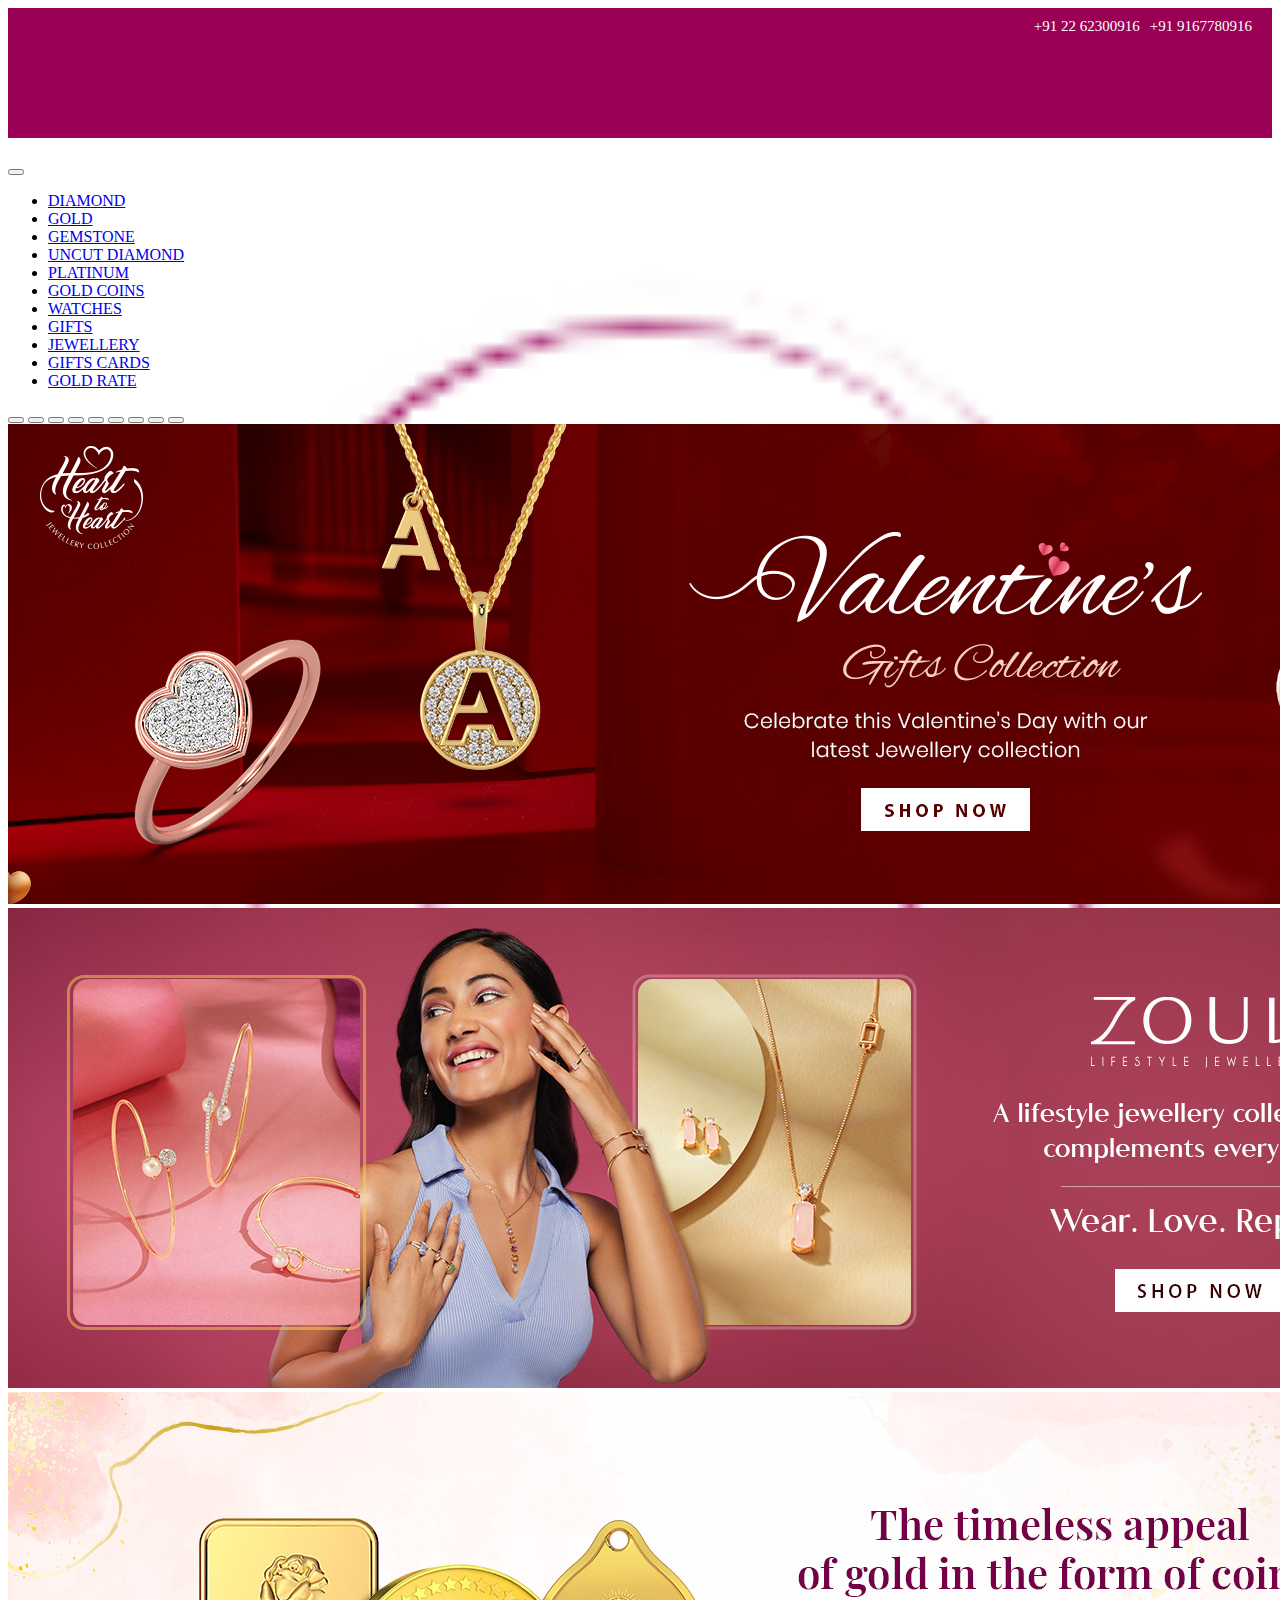
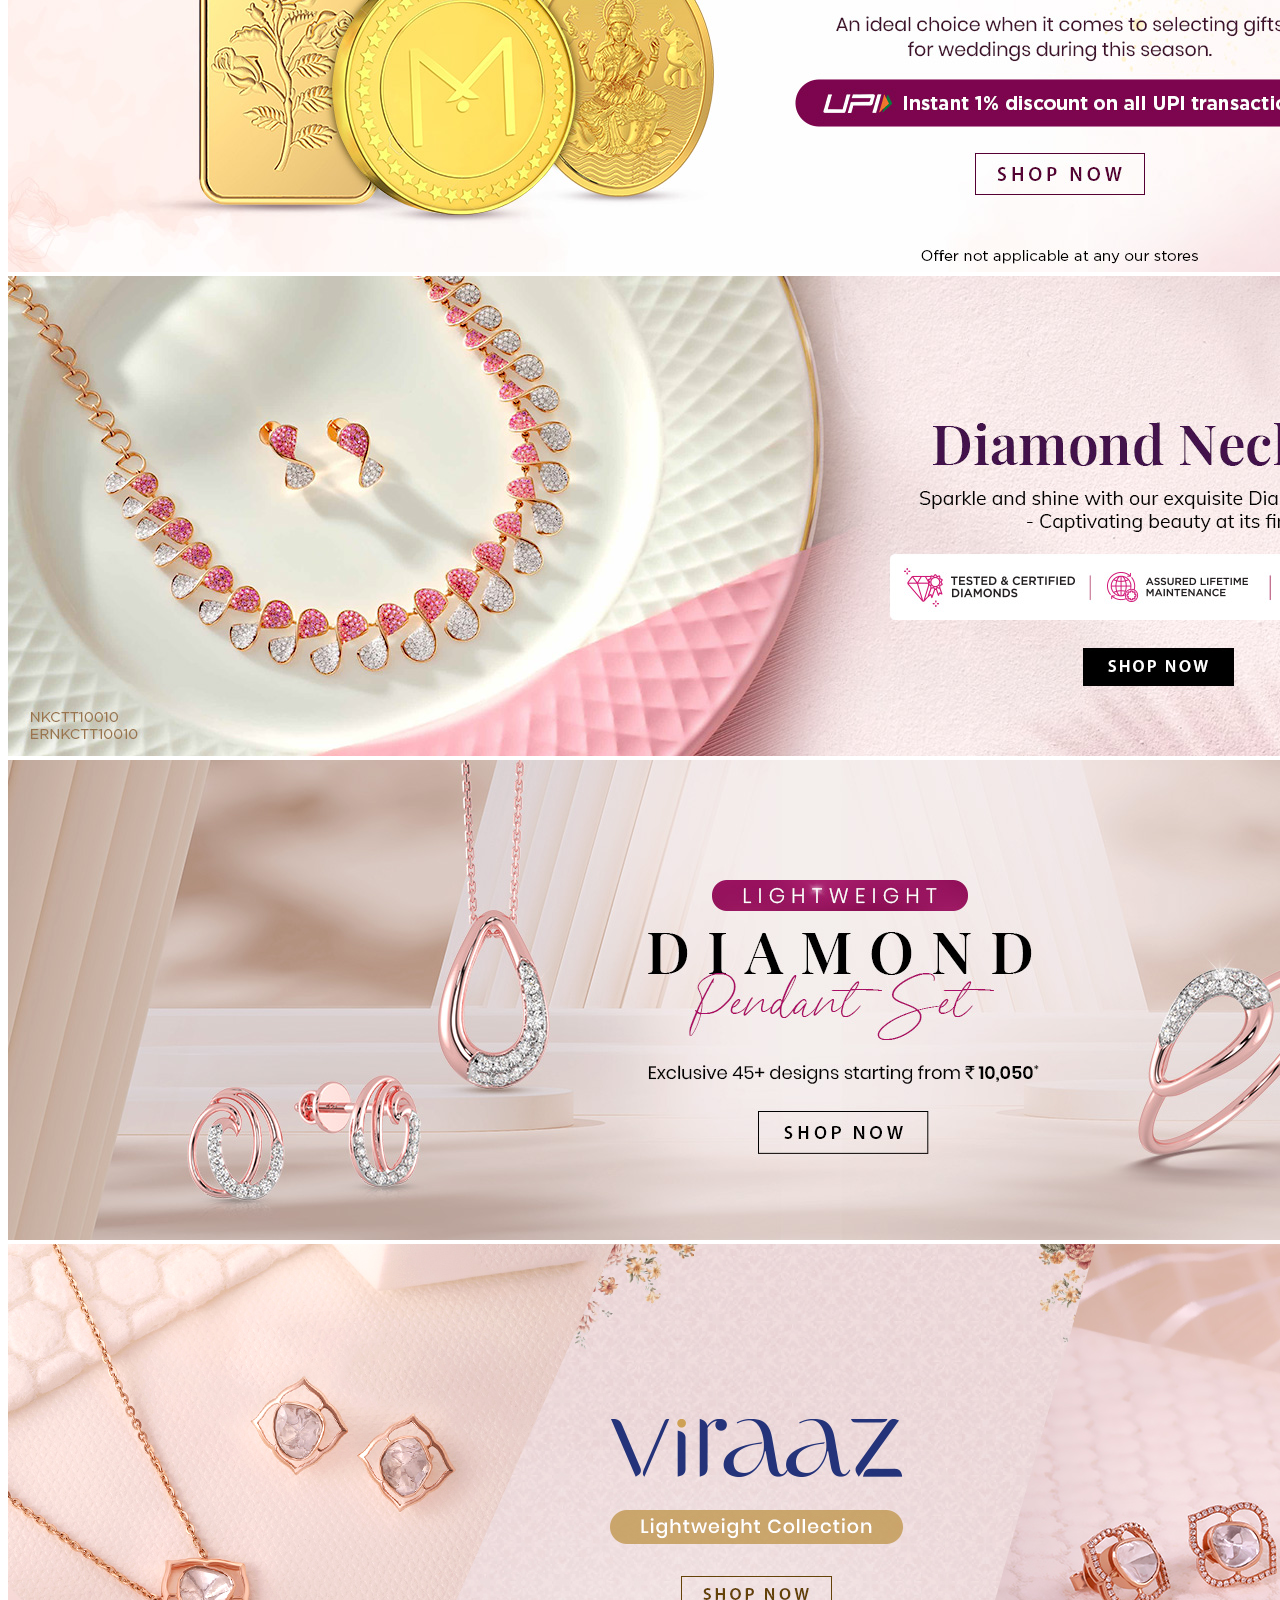
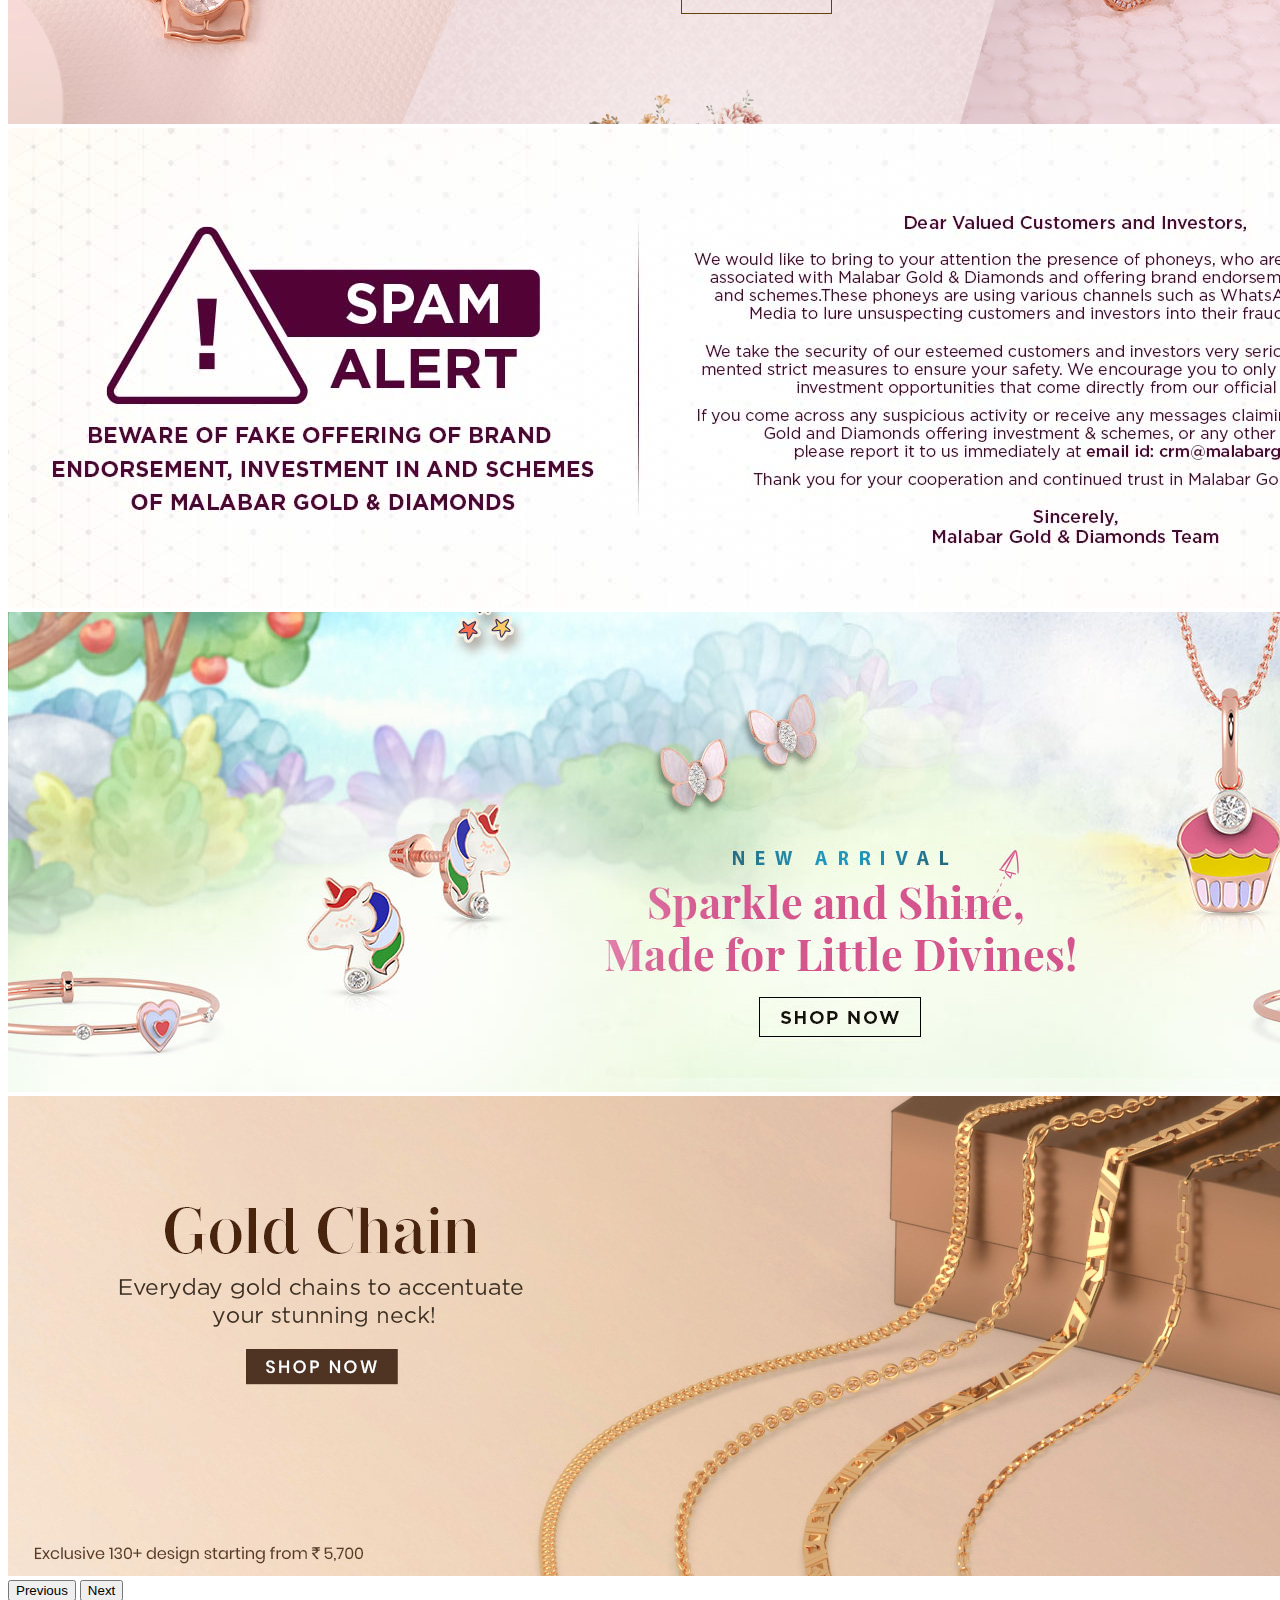
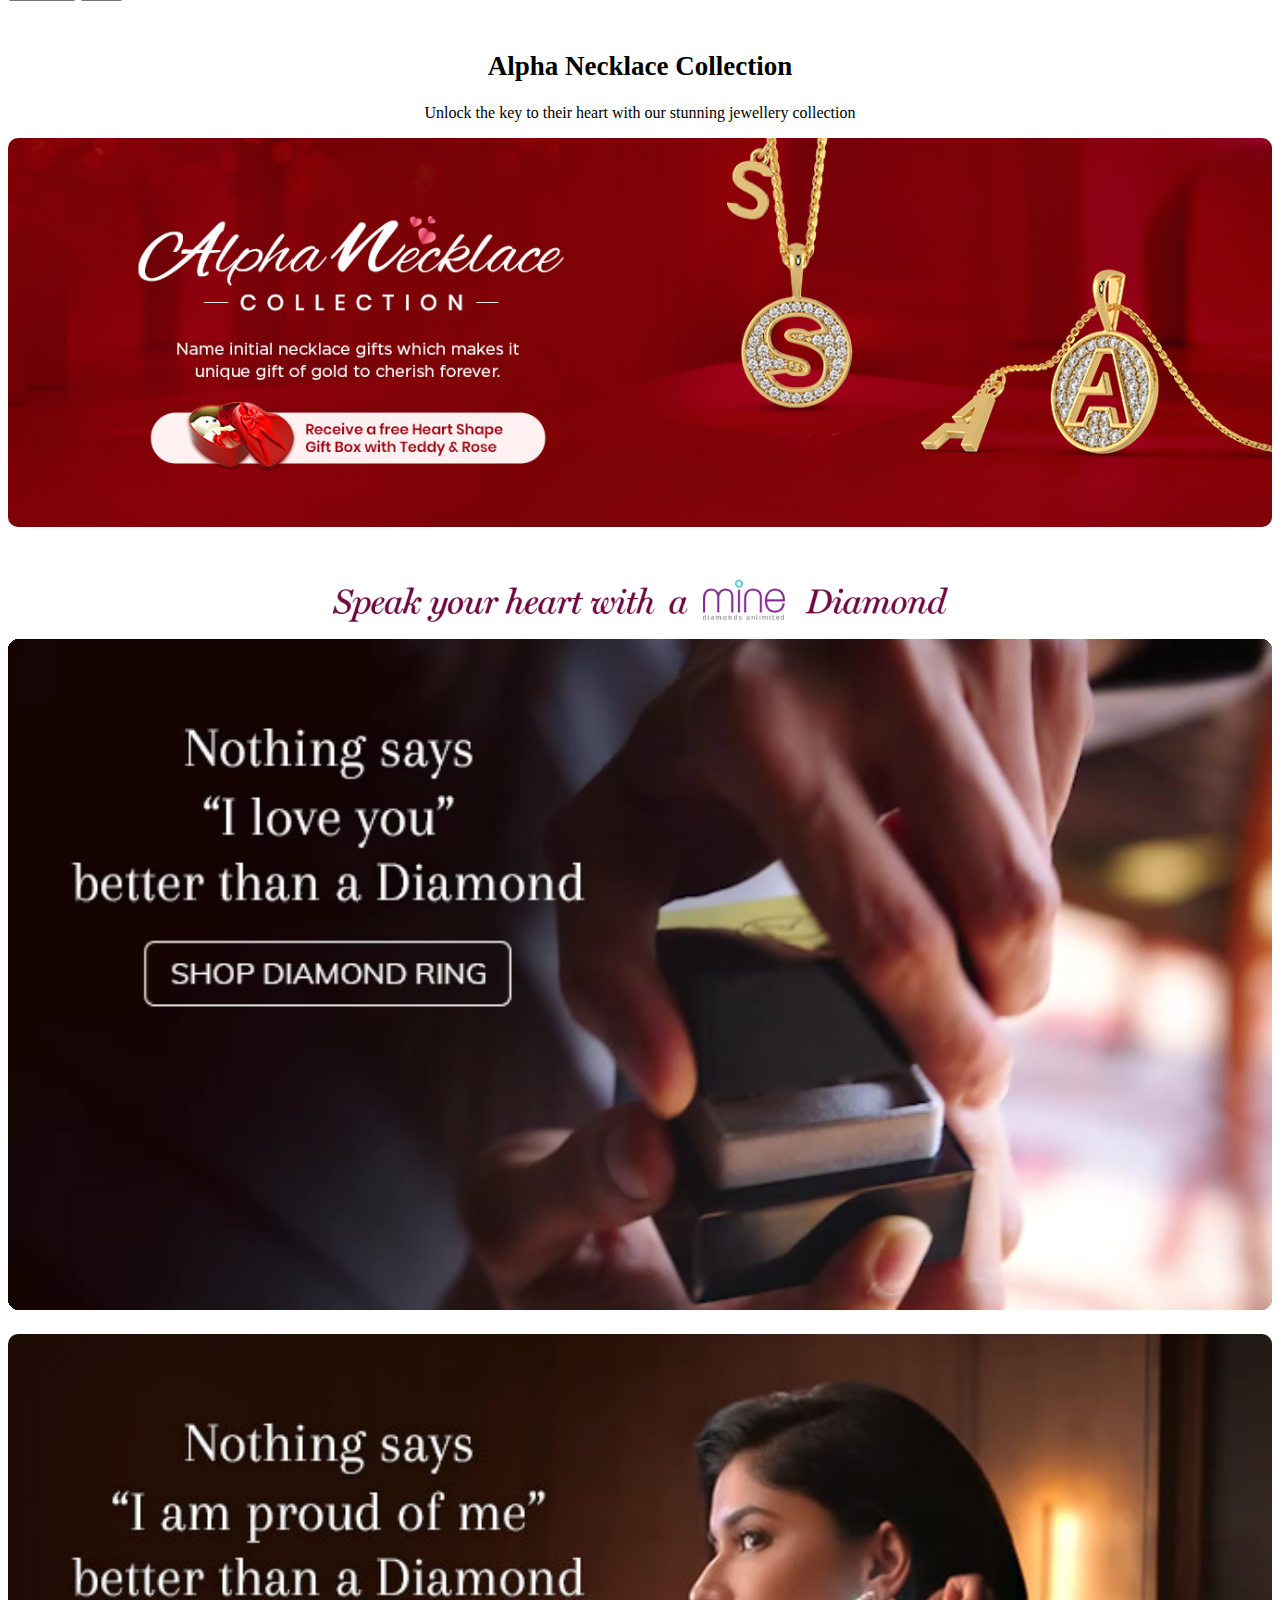
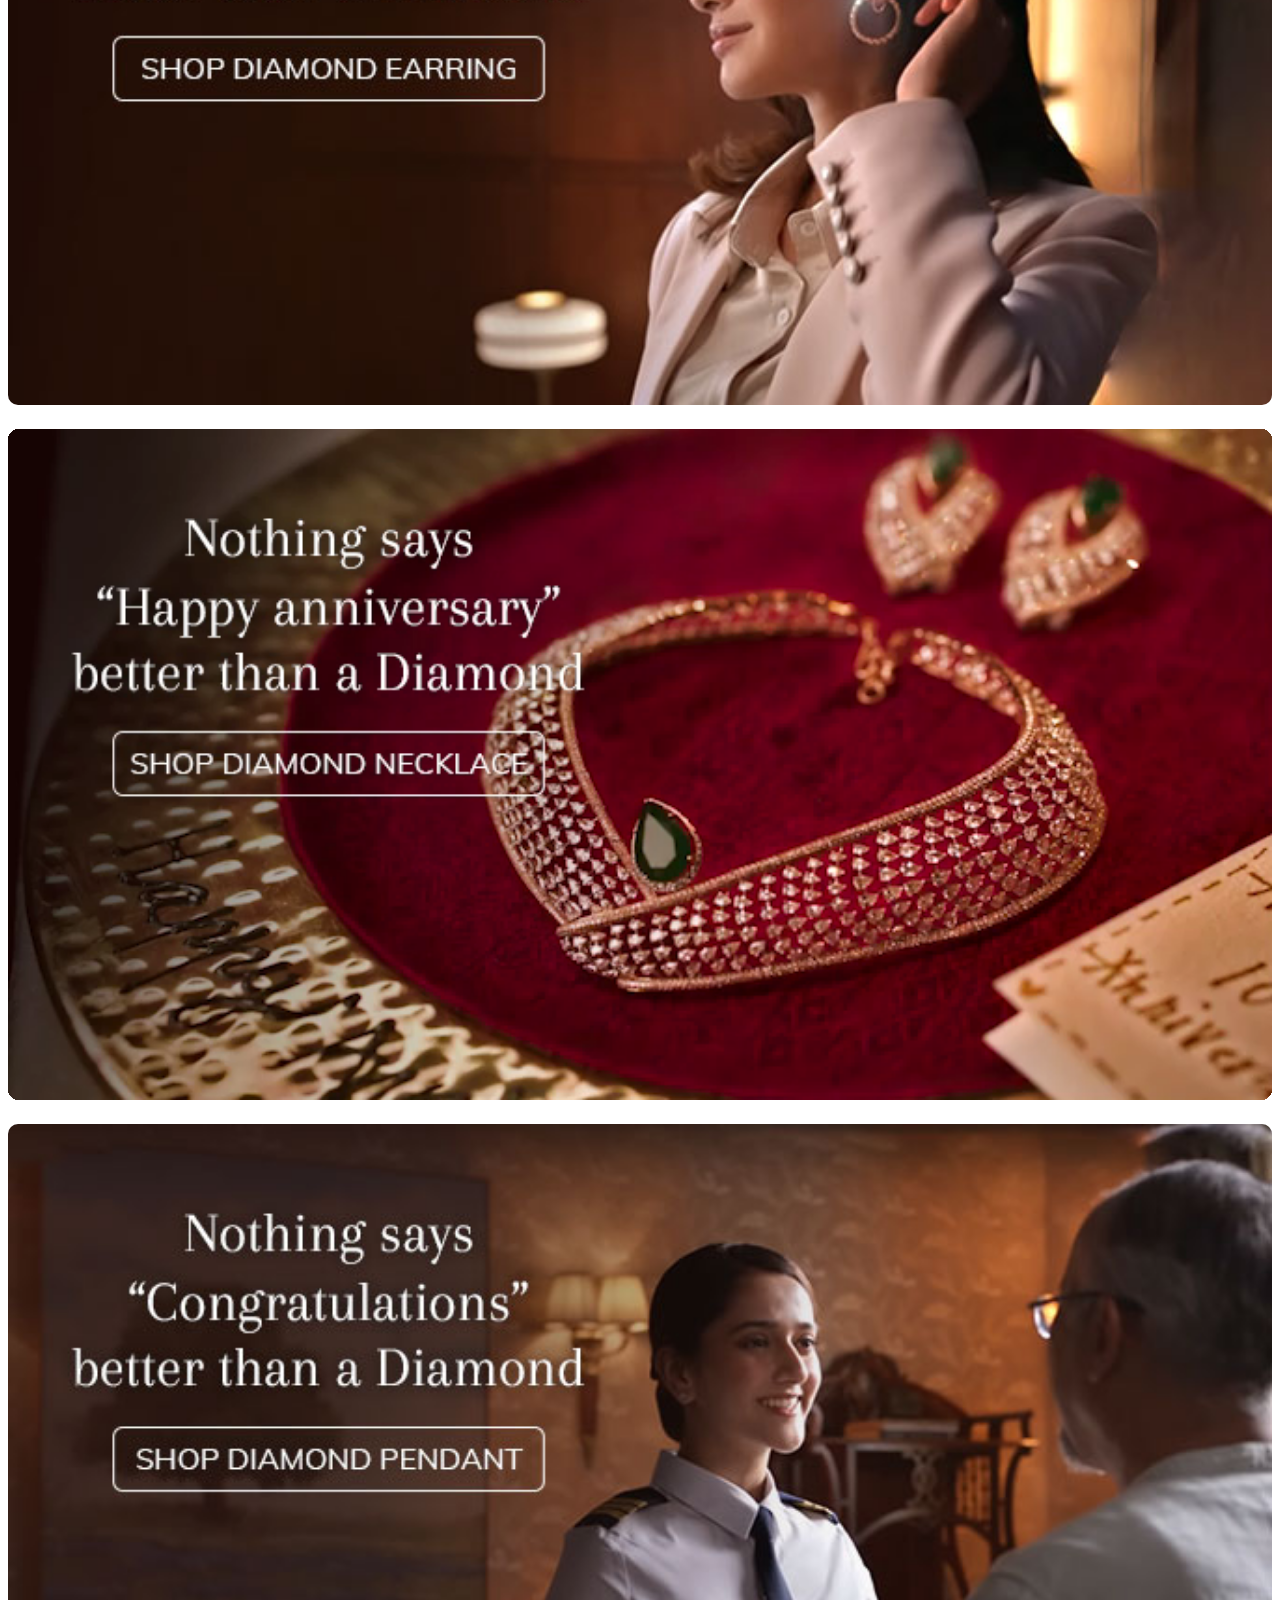
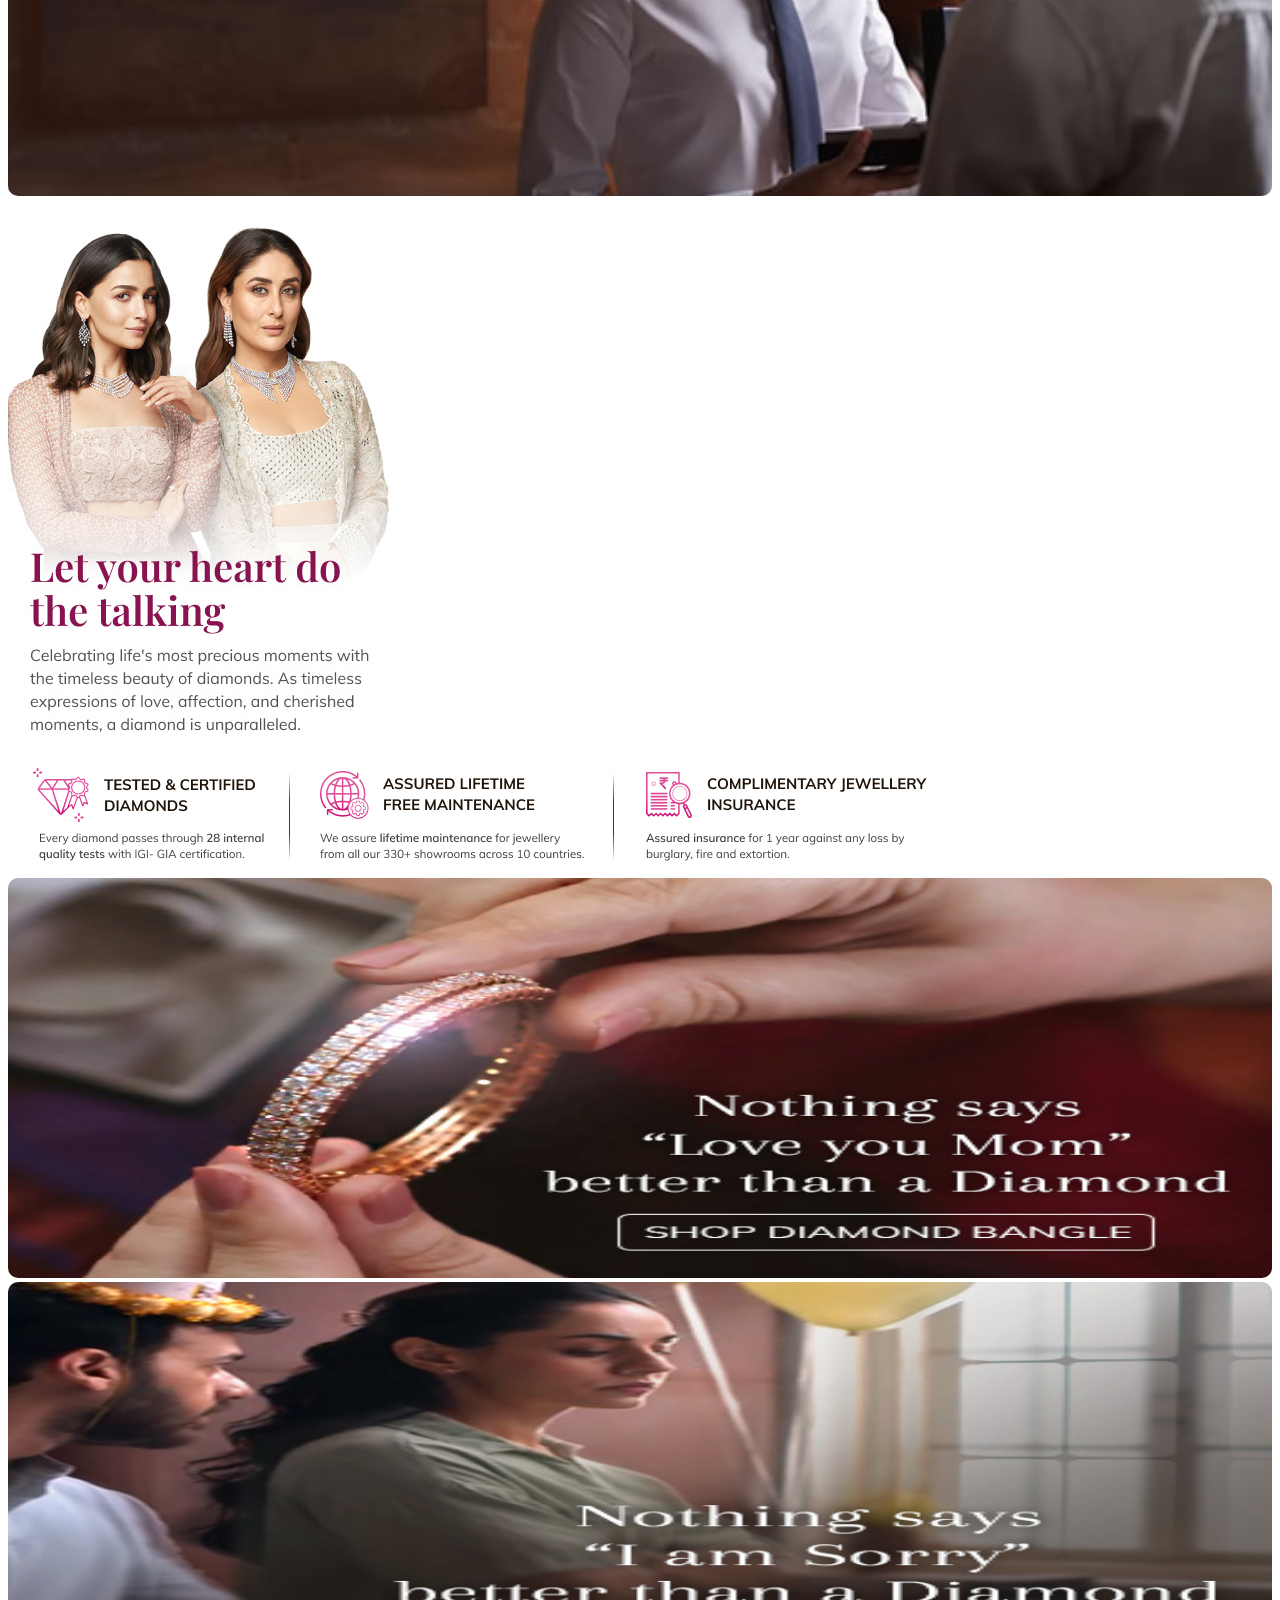
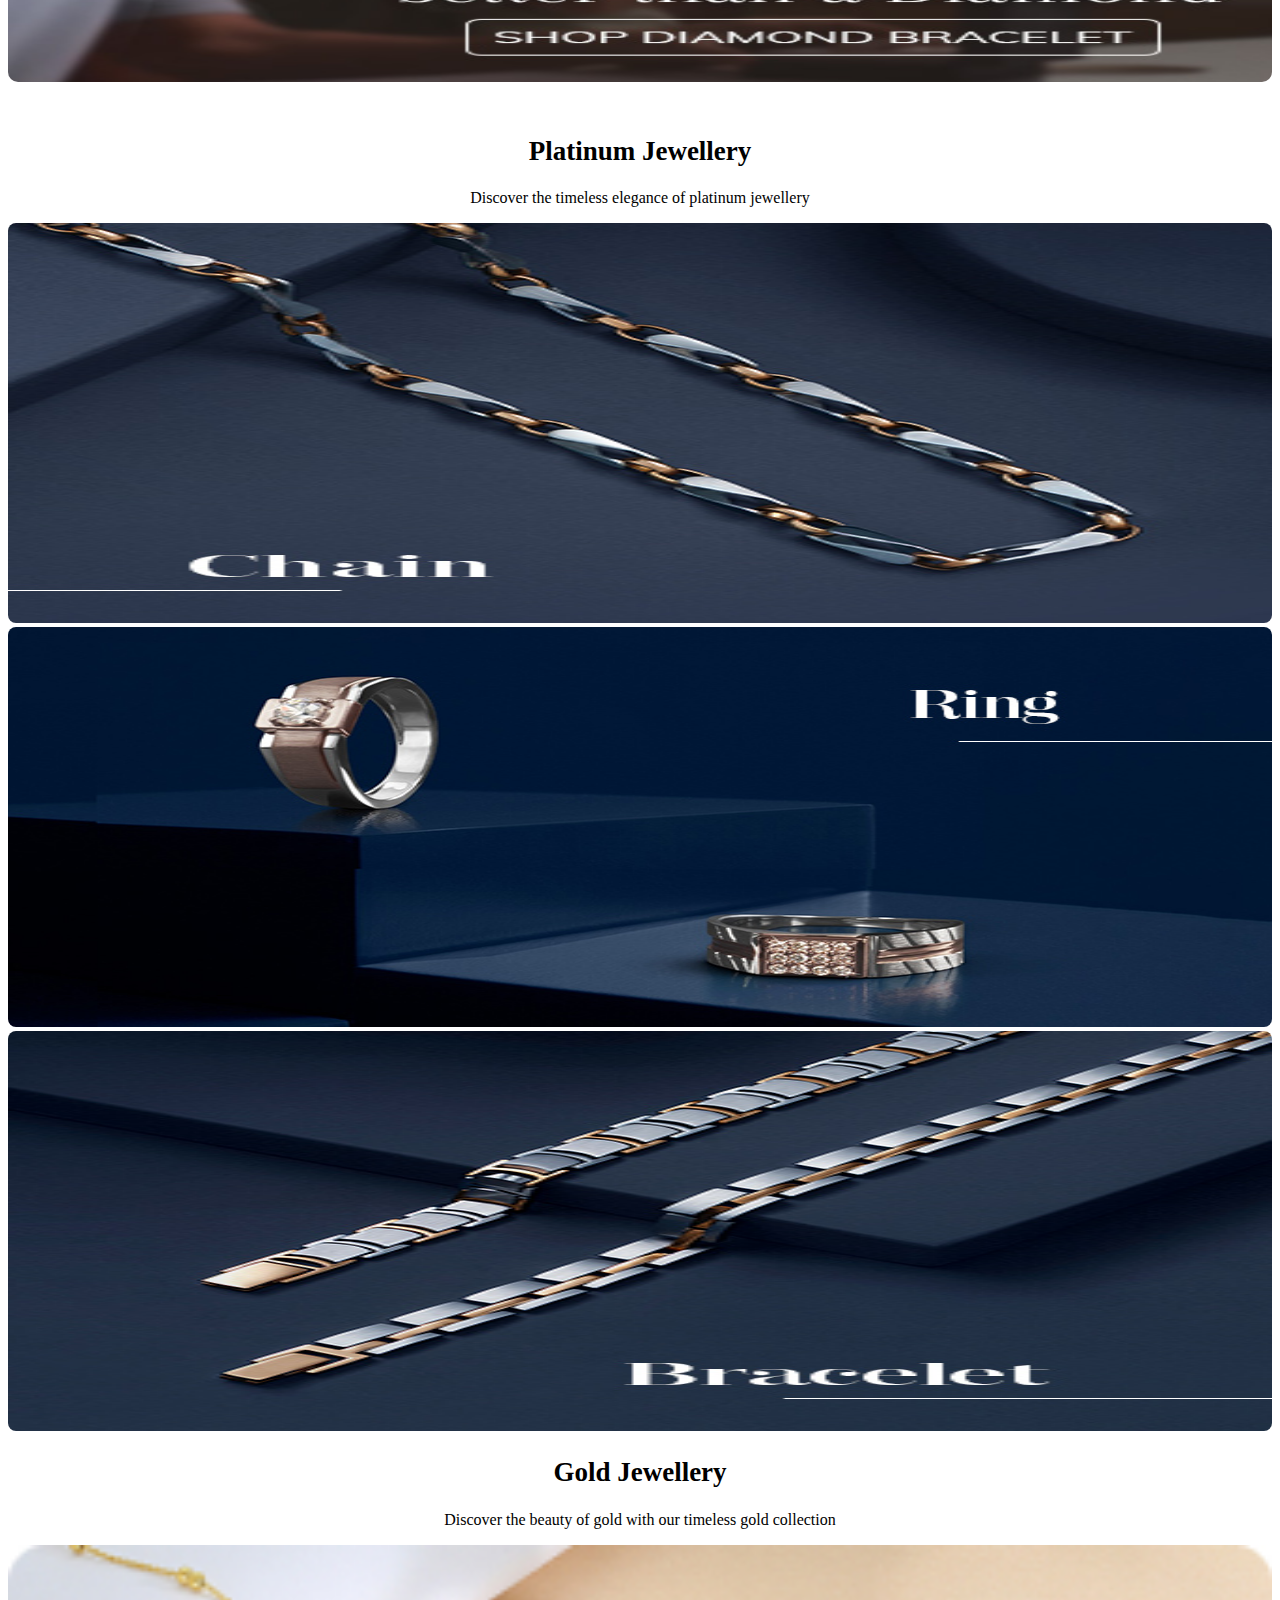
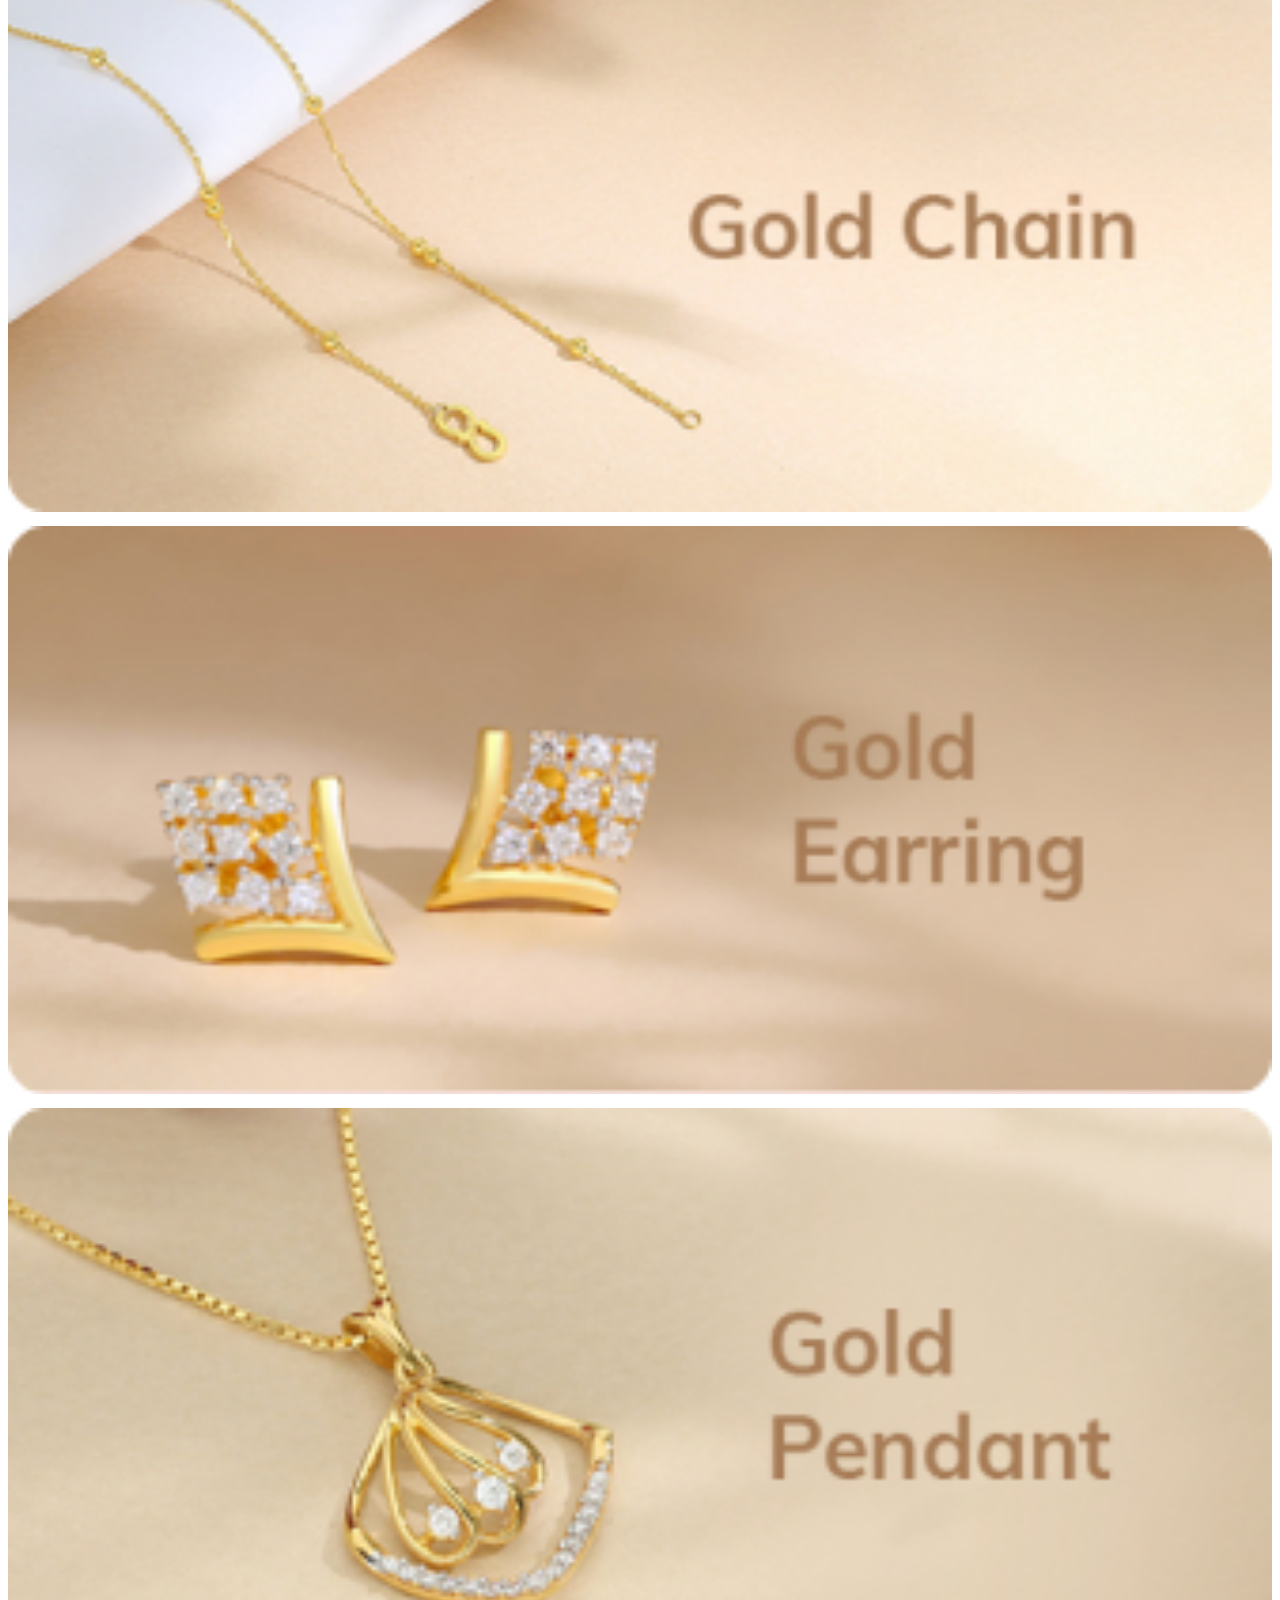
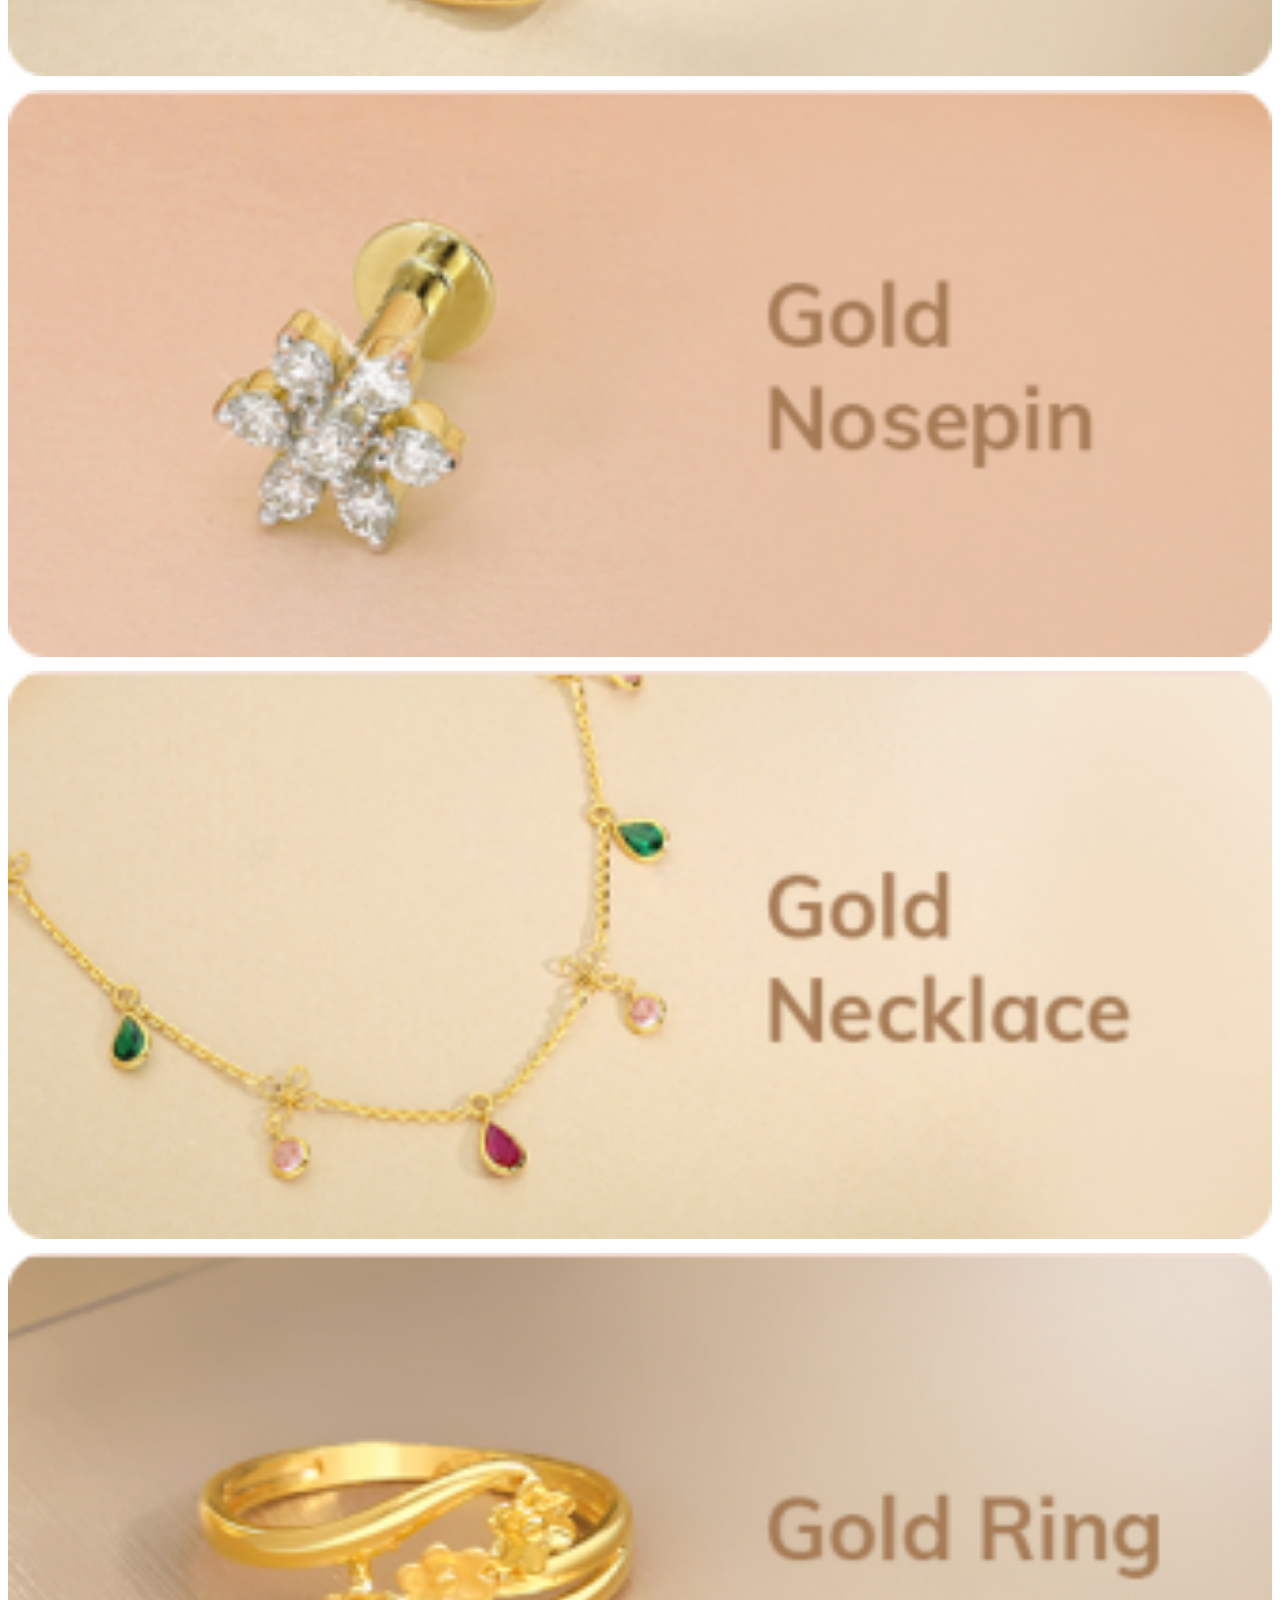
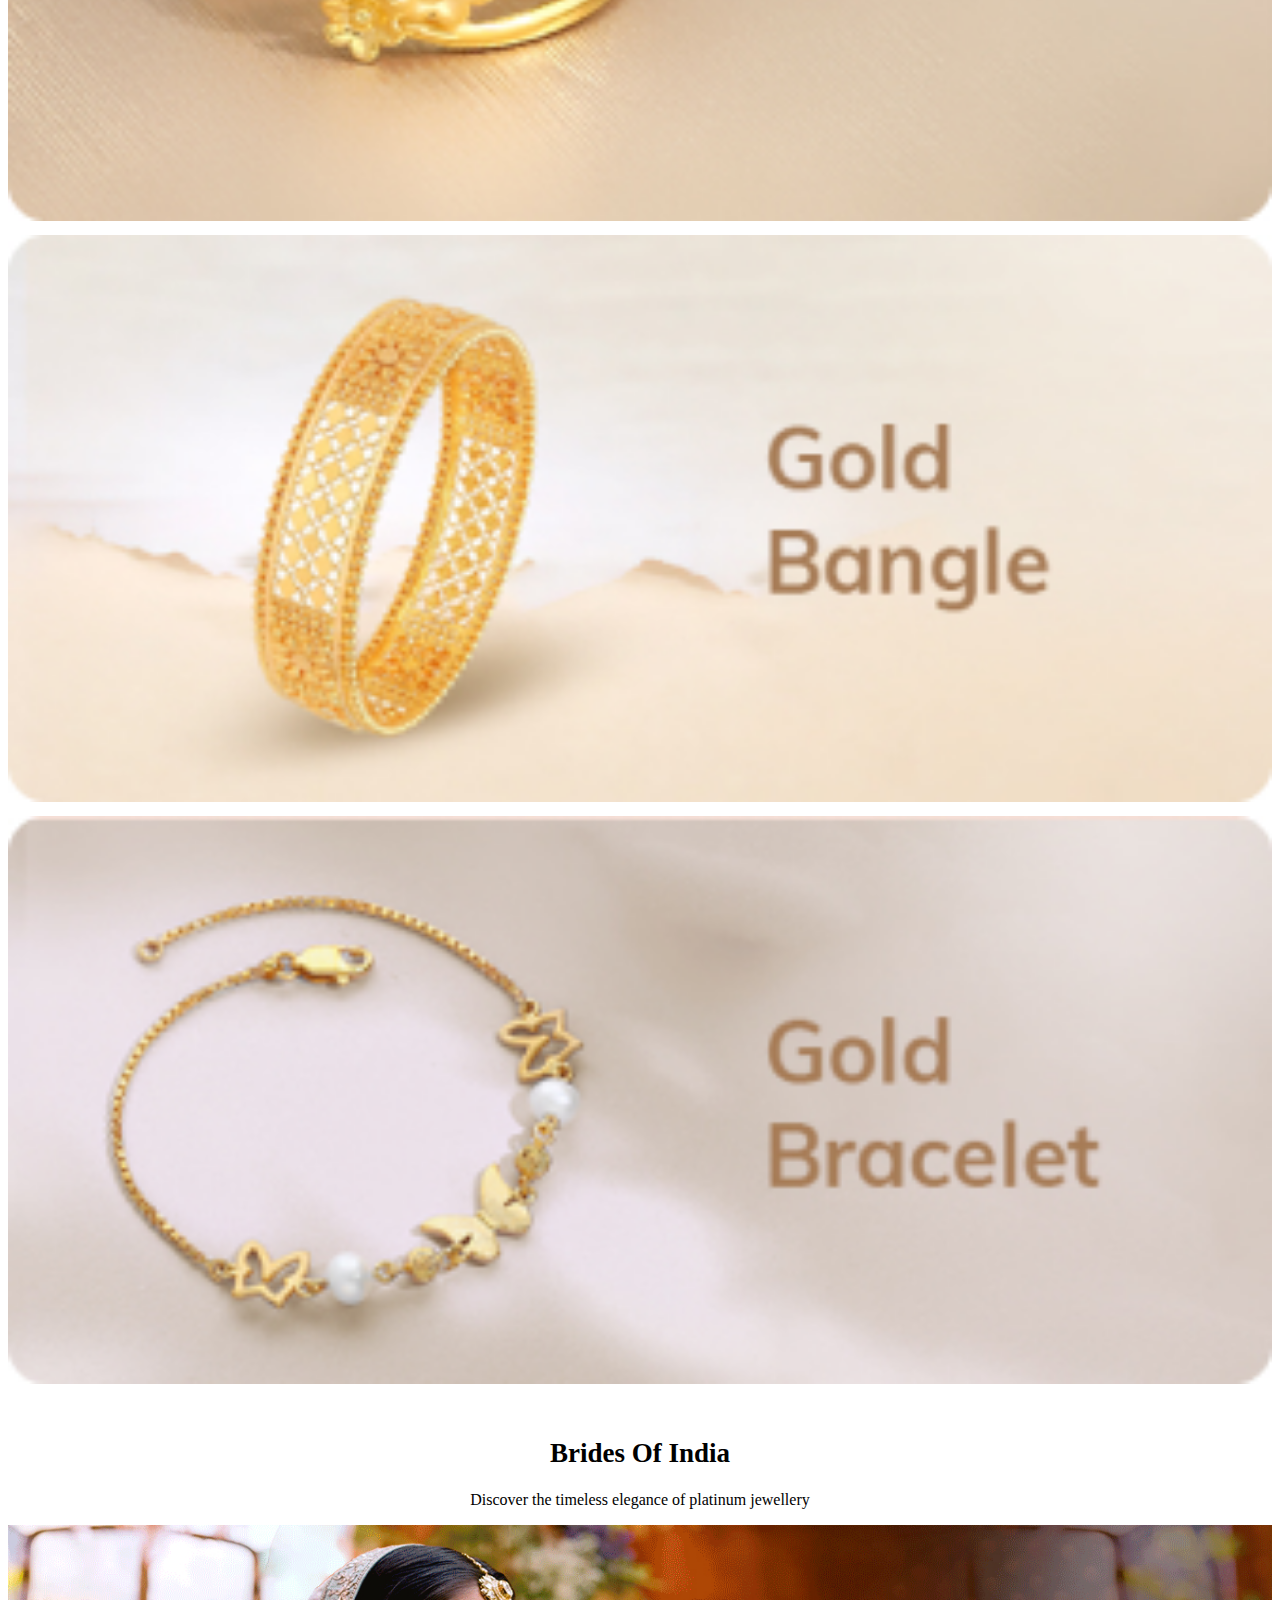
<file: index.html>
<!DOCTYPE html>
<html lang="en">
  <head>
    <meta charset="UTF-8" />
    <meta name="viewport" content="width=device-width, initial-scale=1.0" />
    <link
      href="https://cdn.jsdelivr.net/npm/bootstrap@5.0.2/dist/css/bootstrap.min.css"
      rel="stylesheet"
      integrity="sha384-EVSTQN3/azprG1Anm3QDgpJLIm9Nao0Yz1ztcQTwFspd3yD65VohhpuuCOmLASjC"
      crossorigin="anonymous"
    />
    <link rel="stylesheet" href="https://cdnjs.cloudflare.com/ajax/libs/font-awesome/6.5.1/css/all.min.css" integrity="sha512-DTOQO9RWCH3ppGqcWaEA1BIZOC6xxalwEsw9c2QQeAIftl+Vegovlnee1c9QX4TctnWMn13TZye+giMm8e2LwA==" crossorigin="anonymous" referrerpolicy="no-referrer" />
    <link rel="stylesheet" href="owl_carousel/owl.carousel.min.css" />
    <link rel="stylesheet" href="owl_carousel/owl.theme.default.min.css" />
    <link rel="stylesheet" href="/style/style.css" />

    <title>malabar</title>
  </head>
  <body>

    <section>
      <div class="nav-heading">
        <div class="nav-heading2">
          <p class="icon-head"> <i class="fa-solid fa-headset"></i> +91 22 62300916 </p>
          <p class="icon-head"><i class="fa-brands fa-whatsapp"></i> +91 9167780916</p>
        </div>

        <div class="container-fluid">
          <div class="row">
            <div class="col-md-2">
              <div class="row">
                <div class="col-md-4">
                  <div class="malabar-img2">
                    <img src="img/malabar-icon.png" alt="">
                    
                  </div>

                </div>
                <div class="col-md-8">
                  <div class="malabar-text">
                    <h4>MALABAR</h4>
                    <P class="gold">GOLD&DIMONDS</P>
                    <P class="gold2">CELEBRATE THE BEAUTY OF LIFE</P>
                  </div>
                  
                </div>
              </div>
              
  

            </div>
            <div class="col-md-6">
              <div class="search-nav">
                <div class="row">
                  <div class="col-md-5"></div>
                  <div class="col-md-7">
                    <div class="searchbar mt-4">
                     <input type="text" placeholder="search"  >
                     <i class="fa-solid fa-magnifying-glass"></i>
                    </div>
                    
                  </div>
                </div>

              </div>
              
            </div>

            <div class="col-md-3">
              <div class="icon-user mt-4">
                <div class="row">
                
                  <div class="col-md-3">
                    <div class="icons-store">
                      <i class="fa-solid fa-location-dot"></i>
                      <p>stores</p>
                    </div>
  
                  </div>
                  <div class="col-md-3">
                    <div class="icons-store">
                      <i class="fa-solid fa-user"></i>
                      <p>profile</p>
                    </div>
                  </div>
                  <div class="col-md-3">
                    <div class="icons-store">
                      <i class="fa-regular fa-heart"></i>
                      <p>wishlist</p>
                    </div>
                  </div>
                  <div class="col-md-3">
                    <div class="icons-store">
                      <i class="fa-solid fa-cart-shopping"></i>
                      <p>card</p>
                    </div>
                  </div>
                </div>

              </div>
              
            </div>
          </div>
        </div>

      </div>
    </section>
<!-- <section>
  <div class="container-fluid">
    <div class="row">
      <div class="col-md-12 p-0">
        <div class="bacground-color">
          
        </div>
      </div>
    </div>
  </div>
</section> -->
    
    <nav class="navbar navbar-expand-lg navbar-light bg-light">
      <!-- <a class="navbar-brand" href="#">Navbar</a> -->
      <button
        class="navbar-toggler"
        type="button"
        data-toggle="collapse"
        data-target="#navbarSupportedContent"
        aria-controls="navbarSupportedContent"
        aria-expanded="false"
        aria-label="Toggle navigation"
      >
        <span class="navbar-toggler-icon"></span>
      </button>

      <div class="collapse navbar-collapse" id="navbarSupportedContent">
        <ul class="navbar-nav mr-auto">
          <li class="nav-item active">
            <a class="nav-link" href="#">DIAMOND </a>
          </li>
          <li class="nav-item">
            <a class="nav-link" href="#">GOLD</a>
          </li>
          <li class="nav-item">
            <a class="nav-link" href="#">GEMSTONE</a>
          </li>

          <li class="nav-item">
            <a class="nav-link" href="#">UNCUT DIAMOND</a>
          </li>

          <li class="nav-item">
            <a class="nav-link" href="#">PLATINUM</a>
          </li>

          <li class="nav-item">
            <a class="nav-link" href="#">GOLD COINS</a>
          </li>

          <li class="nav-item">
            <a class="nav-link" href="#">WATCHES</a>
          </li>

          <li class="nav-item">
            <a class="nav-link" href="#">GIFTS</a>
          </li>

          <li class="nav-item">
            <a class="nav-link" href="#">JEWELLERY</a>
          </li>

          <li class="nav-item">
            <a class="nav-link" href="#">GIFTS CARDS</a>
          </li>

          <li class="nav-item">
            <a class="nav-link" href="#">GOLD RATE</a>
          </li>
        </ul>
      </div>
    </nav>

    <div
      id="carouselExampleIndicators"
      class="carousel slide"
      data-bs-ride="carousel"
    >
      <div class="carousel-indicators">
        <button
          type="button"
          data-bs-target="#carouselExampleIndicators"
          data-bs-slide-to="0"
          class="active"
          aria-current="true"
          aria-label="Slide 1"
        ></button>
        <button
          type="button"
          data-bs-target="#carouselExampleIndicators"
          data-bs-slide-to="1"
          aria-label="Slide 2"
        ></button>
        <button
          type="button"
          data-bs-target="#carouselExampleIndicators"
          data-bs-slide-to="2"
          aria-label="Slide 3"
        ></button>
        <button
          type="button"
          data-bs-target="#carouselExampleIndicators"
          data-bs-slide-to="3"
          aria-label="Slide 4"
        ></button>
        <button
          type="button"
          data-bs-target="#carouselExampleIndicators"
          data-bs-slide-to="4"
          aria-label="Slide 5"
        ></button>
        <button
          type="button"
          data-bs-target="#carouselExampleIndicators"
          data-bs-slide-to="5"
          aria-label="Slide 6"
        ></button>
        <button
          type="button"
          data-bs-target="#carouselExampleIndicators"
          data-bs-slide-to="6"
          aria-label="Slide 7"
        ></button>
        <button
          type="button"
          data-bs-target="#carouselExampleIndicators"
          data-bs-slide-to="7"
          aria-label="Slide 8"
        ></button>
        <button
          type="button"
          data-bs-target="#carouselExampleIndicators"
          data-bs-slide-to="8"
          aria-label="Slide 9"
        ></button>
      </div>
      <div class="carousel-inner">
        <div class="carousel-item active">
          <img
            src="img/Valentine-day-web-27012024.jpg"
            class="d-block w-100"
            alt="..."
          />
        </div>
        <div class="carousel-item">
          <img
            src="img/Zoule-Collection-web-09022024.jpg"
            class="d-block w-100"
            alt="..."
          />
        </div>
        <div class="carousel-item">
          <img
            src="img/Gold-coin-banner-web-05022024-withoffer.jpg"
            class="d-block w-100"
            alt="..."
          />
        </div>
        <div class="carousel-item">
          <img
            src="img/Diamond-Necklace-Web.jpg"
            class="d-block w-100"
            alt="..."
          />
        </div>
        <div class="carousel-item">
          <img
            src="img/Diamond-Lightweight-web.jpg"
            class="d-block w-100"
            alt="..."
          />
        </div>
        <div class="carousel-item">
          <img
            src="img/Viraaz-lightweight-collection.jpg"
            class="d-block w-100"
            alt="..."
          />
        </div>
        <div class="carousel-item">
          <img src="img/Desktop.jpg" class="d-block w-100" alt="..." />
        </div>
        <div class="carousel-item">
          <img src="img/Kids-Starlet_web.jpg" class="d-block w-100" alt="..." />
        </div>
        <div class="carousel-item">
          <img
            src="img/Gold-chain-banner-web1.jpg"
            class="d-block w-100"
            alt="..."
          />
        </div>
      </div>
      <button
        class="carousel-control-prev"
        type="button"
        data-bs-target="#carouselExampleIndicators"
        data-bs-slide="prev"
      >
        <span class="carousel-control-prev-icon" aria-hidden="true"></span>
        <span class="visually-hidden">Previous</span>
      </button>
      <button
        class="carousel-control-next"
        type="button"
        data-bs-target="#carouselExampleIndicators"
        data-bs-slide="next"
      >
        <span class="carousel-control-next-icon" aria-hidden="true"></span>
        <span class="visually-hidden">Next</span>
      </button>
    </div>
    <div class="necklace">
      <h2>Alpha Necklace Collection</h2>
      <p>
        Unlock the key to their heart with our stunning jewellery collection
      </p>
    </div>

    <div class="container">
      <div class="alpha">
        <img src="img/alpha-necklace-hero-banner-web-06022024.jpg" alt="" />
      </div>
    </div>

    <div class="title">
      <img src="img/title.png" alt="" />
    </div>

    <div class="container">
      <div class="img-card">
        <div class="row">
          <div class="col-md-6" id="video-tag">
            <div class="malabar-card">
              <video autoplay muted loop id="myVideo">
                <source src="img/I-love-u.mp4" type="video/mp4" />
              </video>
            </div>
          </div>
          <div class="col-md-6" id="image2">
            <div class="malabar-card">
              <img src="img/im-proud-of-me.jpg" alt="" />
            </div>
          </div>
          <div class="col-md-6" id="image-design">
            <div class="malabar-card">
              <video autoplay muted loop id="myVideo">
                <source src="img/happy-anni.mp4" type="video/mp4" />
              </video>
            </div>
          </div>

          <div class="col-md-6" id="img-design2">
            <div class="malabar-card">
              <img src="img/congratulations.jpg" alt="" />
            </div>
          </div>
        </div>
      </div>
    </div>

    <section>
      <div class="img-actress">
        <div class="container">
          <div class="row">
            <div class="col-md-4">
              <div>
                <img src="img/diamond_alia_kareena_141023.jpg" alt="" />
              </div>
            </div>

            <div class="col-md-8">
              <div class="row">
                <img src="img/diamondusp_141023.jpg" alt="" />
                <div class="col-md-6" id="dimond-card">
                  <div class="dimond-img">
                    <img src="img/loveumom_141023.jpg" alt="" />
                  </div>
                </div>
                <div class="col-md-6">
                  <div class="dimond-img">
                    <img src="img/imsorry_141023.jpg" alt="" />
                  </div>
                </div>
              </div>
            </div>
          </div>
        </div>
      </div>
    </section>

    <section>
      <div class="platinum-header">
        <h2>Platinum Jewellery</h2>
        <p>Discover the timeless elegance of platinum jewellery</p>

        <div class="container">
          <div class="row">
            <div class="col-md-3" id="platinum1">
              <div class="platinum">
                <img src="img/Platinum-chain.jpg" alt="" />
              </div>
            </div>
            <div class="col-md-6" id="platinum2">
              <div class="platinum">
                <img src="img/Platinum-ring1.jpg" alt="" />
              </div>
            </div>

            <div class="col-md-3">
              <div class="platinum">
                <img src="img/Platinum-bracelet.jpg" alt="" />
              </div>
            </div>
          </div>
        </div>
      </div>
    </section>

    <section>
      <div class="Gold">
        <h2>Gold Jewellery</h2>
        <p>Discover the beauty of gold with our timeless gold collection</p>

        <div class="container">
          <div class="row">
            <div class="col-md-3">
              <div class="gold-img">
                <img src="img/gold-chain.jpg" alt="" />
              </div>
            </div>

            <div class="col-md-3">
              <div class="gold-img">
                <img src="img/gold-earring.jpg" alt="" />
              </div>
            </div>

            <div class="col-md-3">
              <div class="gold-img">
                <img src="img/gold-pendant.jpg" alt="" />
              </div>
            </div>

            <div class="col-md-3">
              <div class="gold-img">
                <img src="img/gold-nosepin.jpg" alt="" />
              </div>
            </div>

            <div class="col-md-3">
              <div class="gold-img">
                <img src="img/gold-necklace.jpg" alt="" />
              </div>
            </div>

            <div class="col-md-3">
              <div class="gold-img">
                <img src="img/gold-ring.jpg" alt="" />
              </div>
            </div>

            <div class="col-md-3">
              <div class="gold-img">
                <img src="img/gold-bangle.jpg" alt="" />
              </div>
            </div>

            <div class="col-md-3">
              <div class="gold-img">
                <img src="img/gold-bracelet.jpg" alt="" />
              </div>
            </div>
          </div>
        </div>
      </div>
    </section>

    <!-- <section>
      <div class="owl-carousel owl-theme">
        <div class="item">
          <img src="img/ajtntan3105_1.jpg" alt="" width="100%">
          
          
        </div>

        <div class="item"><h4>2</h4></div>
        <div class="item"><h4>3</h4></div>
        <div class="item"><h4>4</h4></div>
        <div class="item"><h4>5</h4></div>
        <div class="item"><h4>6</h4></div>
      </div>
    </section> -->

    <section>
      <div class="bride">
        <h2>Brides Of India</h2>
        <p>Discover the timeless elegance of platinum jewellery</p>

        <div class="container">
          <div class="row">
            <div class="col-md-12">
              <div class="bride-img">
                <img src="img/Brides-of-India-banner.jpg" alt="" />
              </div>
            </div>
          </div>
        </div>
      </div>
    </section>
    <section>
      <div class="bride-card">
        <div class="container">
          <div class="box-bride">
            <div class="row">
              <div class="col-md-2">
                <div class="box1">
                  <div class="dazzling-bride">
                    <img src="img/Bride_01.jpg" alt="" />
                  </div>
                  <h2>
                    Dazzling <br />
                    Bride
                  </h2>
                </div>
              </div>

              <div class="col-md-2">
                <div class="box1">
                  <div class="dazzling-bride">
                    <img src="img/Bride_02.jpg" alt="" />
                  </div>
                  <h2>
                    Bejeweled <br />
                    Bride
                  </h2>
                </div>
              </div>

              <div class="col-md-2">
                <div class="box1">
                  <div class="dazzling-bride">
                    <img src="img/Bride_03.jpg" alt="" />
                  </div>
                  <h2>
                    Enchanting <br />
                    Bride
                  </h2>
                </div>
              </div>

              <div class="col-md-2">
                <div class="box1">
                  <div class="dazzling-bride">
                    <img src="img/Bride_04.jpg" alt="" />
                  </div>
                  <h2>
                    Trendsetter <br />
                    Bride
                  </h2>
                </div>
              </div>

              <div class="col-md-2">
                <div class="box1">
                  <div class="dazzling-bride">
                    <img src="img/Bride_05.jpg" alt="" />
                  </div>
                  <h2>Show-Stopper <br />Bride</h2>
                </div>
              </div>

              <div class="col-md-2">
                <div class="box1">
                  <div class="dazzling-bride">
                    <img src="img/view-all.png" alt="" />
                  </div>
                </div>
              </div>
            </div>
          </div>
        </div>
      </div>
    </section>

    <!-- <section>
      <div class="promises">
        <h2>Malabar Promises</h2>
        <p>The promises that we'll never break</p>

        <div class="container">
          <div class="row">
            <div class="col-md-4">
              <div class="anil">
                <img src="img/anil.png" alt="" />
              </div>
            </div>

            <div class="col-md-8">
              <div
                id="carouselExampleSlidesOnly"
                class="carousel slide"
                data-bs-ride="carousel"
              >
                <div class="carousel-inner">
                  <div class="carousel-item active">
                    <div class="container">
                      <div class="row">
                        <div class="col-md-4">
                          <div class="assured">
                            <img src="img/kk.png" alt="" />
                            <h2>Assured Lifetime 
                              <br> Maintenance
                            </h2>
                            <p>
                              We assure lifetime maintenance for jewellery from
                              all our 300 showrooms across 10 countries
                            </p>
                          </div>
                        </div>
                      </div>
                    </div>
                  </div>
                  <div class="carousel-item">
                    <img
                      src="img/Bride_05.jpg"
                      class="d-block w-100"
                      alt="..."
                    />
                  </div>
                  <div class="carousel-item">
                    <img
                      src="img/Bride_05.jpg"
                      class="d-block w-100"
                      alt="..."
                    />
                  </div>
                </div>
              </div>
            </div>
          </div>
        </div>
      </div>
    </section> -->

    <section>
      <div class="product-shop">
        <h2>Shop By Gender</h2>

        <div class="gender-shop">
          <span class="women"><a href="">women's jewellery</a></span>
          <a href="">men's jewellery</a>
          <a href="">child's jewellery</a>
        </div>

       


      </div>
    </section>

    <section>
      <div class="container">
        <div class="row" >
          <div class="col-md-3" >
            <div class="women-shop">
              <img src="img/Gold-Ring (1).jpg" alt="">
            </div>
          </div>

          <div class="col-md-3">
            <div class="women-shop">
              <img src="img/Gold-Earring (1).jpg" alt="">
            </div>
          </div>

          <div class="col-md-3">
            <div class="women-shop">
              <img src="img/Gold-Pendant (1).jpg" alt="">
            </div>
          </div>

          <div class="col-md-3">
            <div class="women-shop">
              <img src="img/Gold-Chain (1).jpg" alt="">
            </div>
          </div>

        </div>
      </div>
    </section>

    <section>
      <div class="fair">
        <div class="container">
          <div class="row">
            <div class="col-md-12">
              <img src="img/promise-anil1.jpg" alt="">
            </div>
          </div>
        </div>
      </div>
    </section>

    <section>
      <div class="gifting">
        <h2>Gifting & More</h2>
        <p>Gifts that mark a moment</p>

        
      </div>
    </section>

    <section>
      <div class="img-birthday"> 
        <div class="container">
          <div class="row">
            <div class="col-md-6">
              <div class="row">
                <div class="col-md-6">
                  <div class="gifting-birthday">
                    <img src="img/Birthday.jpg" alt="">
                  </div>

                </div>
                <div class="col-md-6">
                  <div class="gifting-birthday">
                    <img src="img/anniversary.jpg" alt="">
                  </div>

                </div>

                <div class="col-md-6">
                  <div class="gifting-birthday">
                    <img src="img/baby-birth.jpg" alt="">
                  </div>

                </div>

                <div class="col-md-6">
                  <div class="gifting-birthday">
                    <img src="img/festive.jpg" alt="">
                  </div>

                </div>
              </div>
            </div>
            <div class="col-md-6">
              <div class="row">
                <div class="col-md-6">
                  <div class="manali">
                    <img src="img/Personalized.jpg" alt="">
                  </div>
                </div>
                <div class="col-md-6">
                  <div class="manali2">
                    <img src="img/Customized.jpg" alt="">
                  </div>
                </div>
                

              </div>
            </div>
          </div>
        </div>
      </div>
    </section>

    <div class="about-store">
      <h2>About Our Store</h2>
      <p>Get in touch with us for a complete jewellery shopping experience!</p>
    </div>

    <section>
      <div class="about-banner">
        <div class="container">
          <div class="row">
            <div class="col-md-6">
              <div class="img-banner">
                <img src="img/Store_count_banner.jpg" alt="">
              </div>
              
            </div>
            <div class="col-md-6">
              <div class="row">
                <div class="col-md-12">
                  <div class="toll-fee">
                    <h2>1800 5720 916</h2>
                    <p>Any Questions? Tollfree no for all stores</p>

                  </div>
                </div>
                <div class="col-md-6">
                  <div class="gold-scheme">
                    <h2>GOLD SCHEME</h2>
                     <p>Payment for india <br> stores</p>
                     <a href="">Pay Online</a>
                  </div>
                </div>

                <div class="col-md-6">
                  <div class="gold-scheme">
                    <h2>GOLD RATE</h2>
                     <p>One best rate across <br> India!</p>
                     <a href="">View Gold Rate</a>
                  </div>
                </div>
              </div>
            </div>
          </div>
        </div>
      </div>
    </section>

    <!-- <footer>
      <div class="footer-tag">
        <div class="container">
          <div class="row">
            <div class="col-md-2">
              <div class="title">
                <p>Get To Know Us</p>
                 <div class="about-list">
                   <a href="">About Us</a> <br>
                   <a href="">Bride of India</a> <br>
                   <a href="">Our store</a> <br>
                   <a href="">CSR</a> <br>
                   <a href="">Blog</a>
                 </div>
              </div>
            </div>
          </div>
        </div>
      </div>
    </footer> -->


    <section class="footer">
      <div class="container">
        <div class="row">
          <div class="col-md-6">
            <div class="row">
              <div class="col-md-4">
               
                  <h5>Get To Know Us</h5>
                
                <div>
                  <p class="about">About Us</p>
                  <p class="about">Brides Of India</p>
                  <p class="about">Brides Of India</p>
                  <p class="about">Our Stores</p>
                  <p class="about">CSR</p>
                  <p class="about">Blog</p>
                </div>
              </div>
              <div class="col-md-4">
                <h5>Malabar Promises</h5>
                <div>
                  <p class="about">Assured Lifetime Maintenance</p>
                  <p class="about">Your Jewellery is Insure</p>
                  <p class="about">14 Days Return Policy</p>
                  <p class="about">Tested & Certified Diamonds</p>
                  <p class="about">Complete Transparency</p>
                  <p class="about">Easy Exchange</p>
                  <p class="about">Zero Deduction Gold Exchange</p>
                  <p class="about"> BIS 916 Hallmarked Pure Gold</p>
                  <p class="about">Guaranteed Buyback </p>


                </div>
              </div>
              <div class="col-md-4">
                <h5>Let Us Help You</h5>
                <div>
                  <p class="about">FAQ</p>
                  <p class="about">Track My Order</p>
                  <p class="about">Ring Size Guide</p>
                  <p class="about">Bangle Size Guide</p>
                  <p class="about">Site Map</p>
                </div>

              </div>
            </div>
          </div>
          <div class="col-md-6">
            <div class="row">
              <div class="col-md-4">
                <h5>Policies</h5>
                <div>
                  <p class="about">Refund Policy</p>
                  <p class="about">Buyback Policy</p>
                  <p class="about">Exchange Policy</p>
                  <p class="about">Shipping Policy</p>
                  <p class="about">Cancellation Policy</p>
                  <p class="about">Privacy Policy</p>
                  <p class="about">Terms of Service</p>

                </div>

              </div>
              <div class="col-md-4">
                <h5>Useful Links</h5>

                <div>
                  <p class="about">Scheme Payment (India only)</p>
                  <p class="about">Make to Order</p>
                  <p class="about">Offers</p>
                  <p class="about">Build Your Custom Jeweller</p>
                  <p class="about">Book an Appointment</p>
                  <p class="about">Careers</p>
                 

                </div>

              </div>
              <div class="col-md-4">
                <h5>Customer Service</h5>
                <div>
                  <p class="about" > <img  class="img-icon" src="img/call-icon-1.png" alt="">+912262300916 <b>(8am – 8pm)</b></p>
                  <p class="about" ><img class="img-icon"  src="img/whatsapp-icon.png" alt=""> 9167780916 <b>(9am – 6pm)</b></p>
                  <p class="about">care.in@malabargoldanddiamonds.com </p>
                  <p class="about"> Malabar Gold & Diamonds</p>

                  <p class="about-2">Plot No 44, 45, Street Number 14,</p>
                  <p class="about-2">Marol MIDC Industry Estate,</p>
                  <p class="about-2">Andheri East,Mumbai -400093</p>

                </div>
              </div>
            </div>
          </div>
        </div>

      </div>
    </section>

    <section>
      <div class="social-malabar">
        <div class="socail-icon">
          <i class="fa-brands fa-facebook-f"></i>
          <i class="fa-brands fa-twitter"></i>
          <i class="fa-brands fa-instagram"></i>
          <i class="fa-brands fa-pinterest-p"></i>
        </div>
        <div class="socail-icon2">
          <i class="fa-brands fa-cc-visa"></i>
          <i class="fa-brands fa-cc-mastercard"></i>
        </div>

      </div>

     
     
      
      
    </section>

    <section>
      <div class="copy-right">
        <p>© 2023 Malabar Gold & Diamonds. All Rights Reserved.</p>
      </div>
    </section>


    <script
      src="https://cdn.jsdelivr.net/npm/bootstrap@5.0.2/dist/js/bootstrap.bundle.min.js"
      integrity="sha384-MrcW6ZMFYlzcLA8Nl+NtUVF0sA7MsXsP1UyJoMp4YLEuNSfAP+JcXn/tWtIaxVXM"
      crossorigin="anonymous"
    ></script>
    <script
      src="https://cdn.jsdelivr.net/npm/@popperjs/core@2.9.2/dist/umd/popper.min.js"
      integrity="sha384-IQsoLXl5PILFhosVNubq5LC7Qb9DXgDA9i+tQ8Zj3iwWAwPtgFTxbJ8NT4GN1R8p"
      crossorigin="anonymous"
    ></script>
    <script
      src="https://cdn.jsdelivr.net/npm/bootstrap@5.0.2/dist/js/bootstrap.min.js"
      integrity="sha384-cVKIPhGWiC2Al4u+LWgxfKTRIcfu0JTxR+EQDz/bgldoEyl4H0zUF0QKbrJ0EcQF"
      crossorigin="anonymous"
    ></script>
    <script src="owl_carousel/jquery.min.js"></script>
    <script src="owl_carousel/owl.carousel.min.js"></script>
    <script>
      var owl = $(".owl-carousel");
      owl.owlCarousel({
        items: 4,
        loop: true,
        margin: 10,
        autoplay: true,
        autoplayTimeout: 1000,
        autoplayHoverPause: true,
      });
      $(".play").on("click", function () {
        owl.trigger("play.owl.autoplay", [1000]);
      });
      $(".stop").on("click", function () {
        owl.trigger("stop.owl.autoplay");
      });
    </script>
  </body>
</html>
</file>
<file: style/style.css>
.nav-heading{
  background-color: #9A0056;
  width: 100%;
  height: 130px;
  margin-bottom: 20px;
  
 
}
.nav-heading2{
  display: flex;
  justify-content: end;
  color: white;
  padding-right:10px;

  i{
    font-size: 15px;
  }

  p{
    font-size: 15px;

  }

}
.icon-head{
  margin-top: 10px;
  padding-right: 10px;
}

.malabar-img2{
 
  img{
    width: 100%;
  }
}
.malabar-text{
  color: white;
}

.gold{
  font-size: 14px;
  padding-top: -10rem;

}
.gold2{
  font-size: 10px;
  padding-top: -10rem;
  margin-top: -10px;

}

.search-nav{
  margin-bottom: 20px;
}

.searchbar{
  margin-bottom: 50px;
  input{
    border-left: none;
    border-right: none;
    border-top: none;
    background-color: #9A0056;
    
    border-color: #ffffff;
    color: #ffffff;
  
  }

  i{
    color: white;
  }
}



.icon-user{
  margin-bottom: 20px;
}

.icons-store{
  color: white;
  text-align: center;
  
  i{
    font-size: 16px;
    padding-right: 20px;
    
  }

  p{
    font-size: 16px;
    padding-right: 20px;
    
  }
}


.necklace {
  margin-top: 50px;
  text-align: center;
  h2 {
    font-size: 27px;
    text-align: center;
    font-family: PlayfairDisplay;
    color: #000;
  }

  p {
    font-size: 16px;
  }
}

.alpha {
  img {
    width: 100%;
    margin: 0px auto;
    border-radius: 10px;
  }
}

.title {
  margin-top: 40px;
  text-align: center;
}

.img-card {
  .malabar-card {
    img {
      width: 100%;
      border-radius: 10px;
      margin-bottom: 20px;
    }

    video {
      width: 100%;
      border-radius: 10px;
      margin-bottom: 20px;
    }
  }
}

.img-actress {
  #dimond-card {
    padding-right: 0px !important;
  }

  .dimond-img {
    img {
      width: 100%;
      height: 400px;
      border-radius: 10px;
    }
  }
}

.platinum-header {
  margin-top: 50px;
  margin-bottom: 20px;

  #platinum1 {
    padding-right: 0% !important;
  }

  #platinum2 {
    padding-right: 0% !important;
  }
  h2 {
    text-align: center;
    font-family: PlayfairDisplay;
    font-size: 27px;
  }

  p {
    text-align: center;
    font-size: 16px;
  }

  .platinum {
    img {
      width: 100%;
      height: 400px;
      border-radius: 8px;
    }
  }
}

.Gold {
  h2 {
    text-align: center;
    font-family: PlayfairDisplay;
    font-size: 27px;
  }

  p {
    text-align: center;
  }

  .gold-img {
    img {
      width: 100%;
      padding-bottom: 10px;
    }
  }
}

.bride {
  margin-top: 40px;
  h2 {
    text-align: center;
    font-family: PlayfairDisplay;
    font-size: 27px;
  }

  p {
    text-align: center;
    font-size: 16px;
  }

  .bride-img {
    img {
      width: 100%;
    }
  }
}

.bride-card {
  position: absolute;
  margin-top: -15rem;
  margin-left: 100px;

  
  .box-bride {
    background-color:#ffffff40;
    border-radius: 10px;
    padding: 10px;
    margin-left: 15px;
    margin-right: 15px;

    
  

    .box1{
      border-radius: 10px;
      
      

      .dazzling-bride {
        
         
         margin: 0 auto;
         left: 0;
         right: 0;
         border-radius: 5px 5px 0 0;
         img {
           width: 100%;
           border-radius: 10px;
           
         }
       }
       h2 {
         font-size: 16px;
         font-weight: normal;
         text-align: center;
       }

    }
   
  }
}

.promises{
  margin-top: 50px;
  margin-bottom: 20px;
  h2{
    font-size: 27px;
    font-family: PlayfairDisplay;
    text-align: center;

  }

  p{
    text-align: center;
  }

  .anil{
    img{
      width: 100%;
      border-radius: 10px;
    }
  }

  .assured{
    border-radius:10px ;
    img{
      width: 40px;
    }
    h2{
      font-size:15px;
      font-weight: 400;
      text-align: justify;
    }

    p{
      text-align: justify;
    }
  }




}


.product-shop{
  margin-top: 50px;
  h2{
    font-family: PlayfairDisplay;
    font-size: 30px;
    text-align: center;
  }

  .gender-shop{
    text-align: center;
    font-size: 18px;
    margin-bottom: 20px;
    
    font-weight: bold;
    a{
      text-decoration: none;
      color: #9C8470;
      padding: 10px;
      
      
    }
    .women{
      border-bottom: 1px solid #9a0056;
      padding-bottom: 5px;
      
      font-weight: bold;
      a{
        color: #9a0056;

      }

    }

    a::after{
      content: '';
      width: 45px;
      height: 2px;
      border-right: 2px solid #A38842;
      top: 23px;
      margin-left: 10px;
      margin-left: 10px;
      
    }

    a:hover{
      color: #9a0056;
    }
  }


  

}

#women-box1{
  padding-left:0% !important ;
}
.women-shop{
  
  img{
    width: 100%;
    border-radius: 10px;
  }
}
.fair{
  margin-top: 30px;
  img{
    width: 100%;
    border-radius: 10px;
  }
}

.gifting{
  margin-top: 40px;
  h2{
    font-size: 27px;
    font-family: PlayfairDisplay;
    text-align: center;
  }

  p{
    text-align: center;
    font-size: 16px;
  }
}

.img-birthday{
  
  margin-top: 40px;
  
  .gifting-birthday{
    margin-bottom: 10px;
    img{
      width: 100%;
      border-radius: 10px;
    }
  }

  .manali{
    img{
      width: 100%;
      border-radius: 10px;
    }
  }

  .manali2{
    img{
      width: 100%;
      border-radius: 10px;
    }
  }

}

.about-store{
  margin-top: 50px;
  h2{
    font-size: 28px;
    text-align: center;
    font-family: PlayfairDisplay;
  }
  p{
    text-align: center;
    font-size:16px;
    color: #000000;
  }
}

.about-banner{
  margin-bottom: 20px;
  .img-banner{
    img{
      width: 100%;
    }
  }

  .toll-fee{
    
    background-color:#f9f2ea; 
    text-align: center;
    padding: 53px 25px;
    margin-bottom: 10px;
    border-radius: 10px;
    
  }

  .gold-scheme{
    text-align: center;
    border-radius: 10px;
    background: #f9f2ea;
    padding: 10px 10px;

    a{
      color: #9a0056;
      font-size: 19px;
    }

    
   
  }


}


.footer{
  width: 100%;
  height: auto;
  background-color: #F4F1E6;
}

  h5{
    padding-top: 20px;
    padding-bottom: 20px;
    border-bottom: 1px solid #cccaca;;
    font-size: 13px;
    
  }

.about{
  font-size:13px;
  cursor: pointer;
  color: #9A0056;

}
.about:hover{
  text-decoration: underline !important;
  
}

.img-icon{
  width: 10%;
}

.about-2{
  font-size: 13px;
  color: #9A0056;
}

.social-malabar{
  margin-top: 20px;
  margin-bottom: 20px;
  display: flex;
}
.socail-icon{
  font-size: 20px;
  color: #9A0056;
  padding-left: 40%;
  i{
    border: 1px solid #ded6b7;
    padding: 5px ;
    border-radius: 4px;
  }

}

.socail-icon2{
  font-size: 20px;
  color: #9A0056;
  padding-left: 50px;
  i{
    border: 1px solid #ded6b7;
    padding: 5px ;
    border-radius: 4px;
  }

}

.copy-right{
  width: 100%;
  height: 70px;
  background-color: #F4F1E6;
  p{
    text-align: center;
    padding-top: 20px;
  }

}





.bacground-color{
  height:160px;
  width: 100%;
  background-color: #9A0056;
}
</file>
